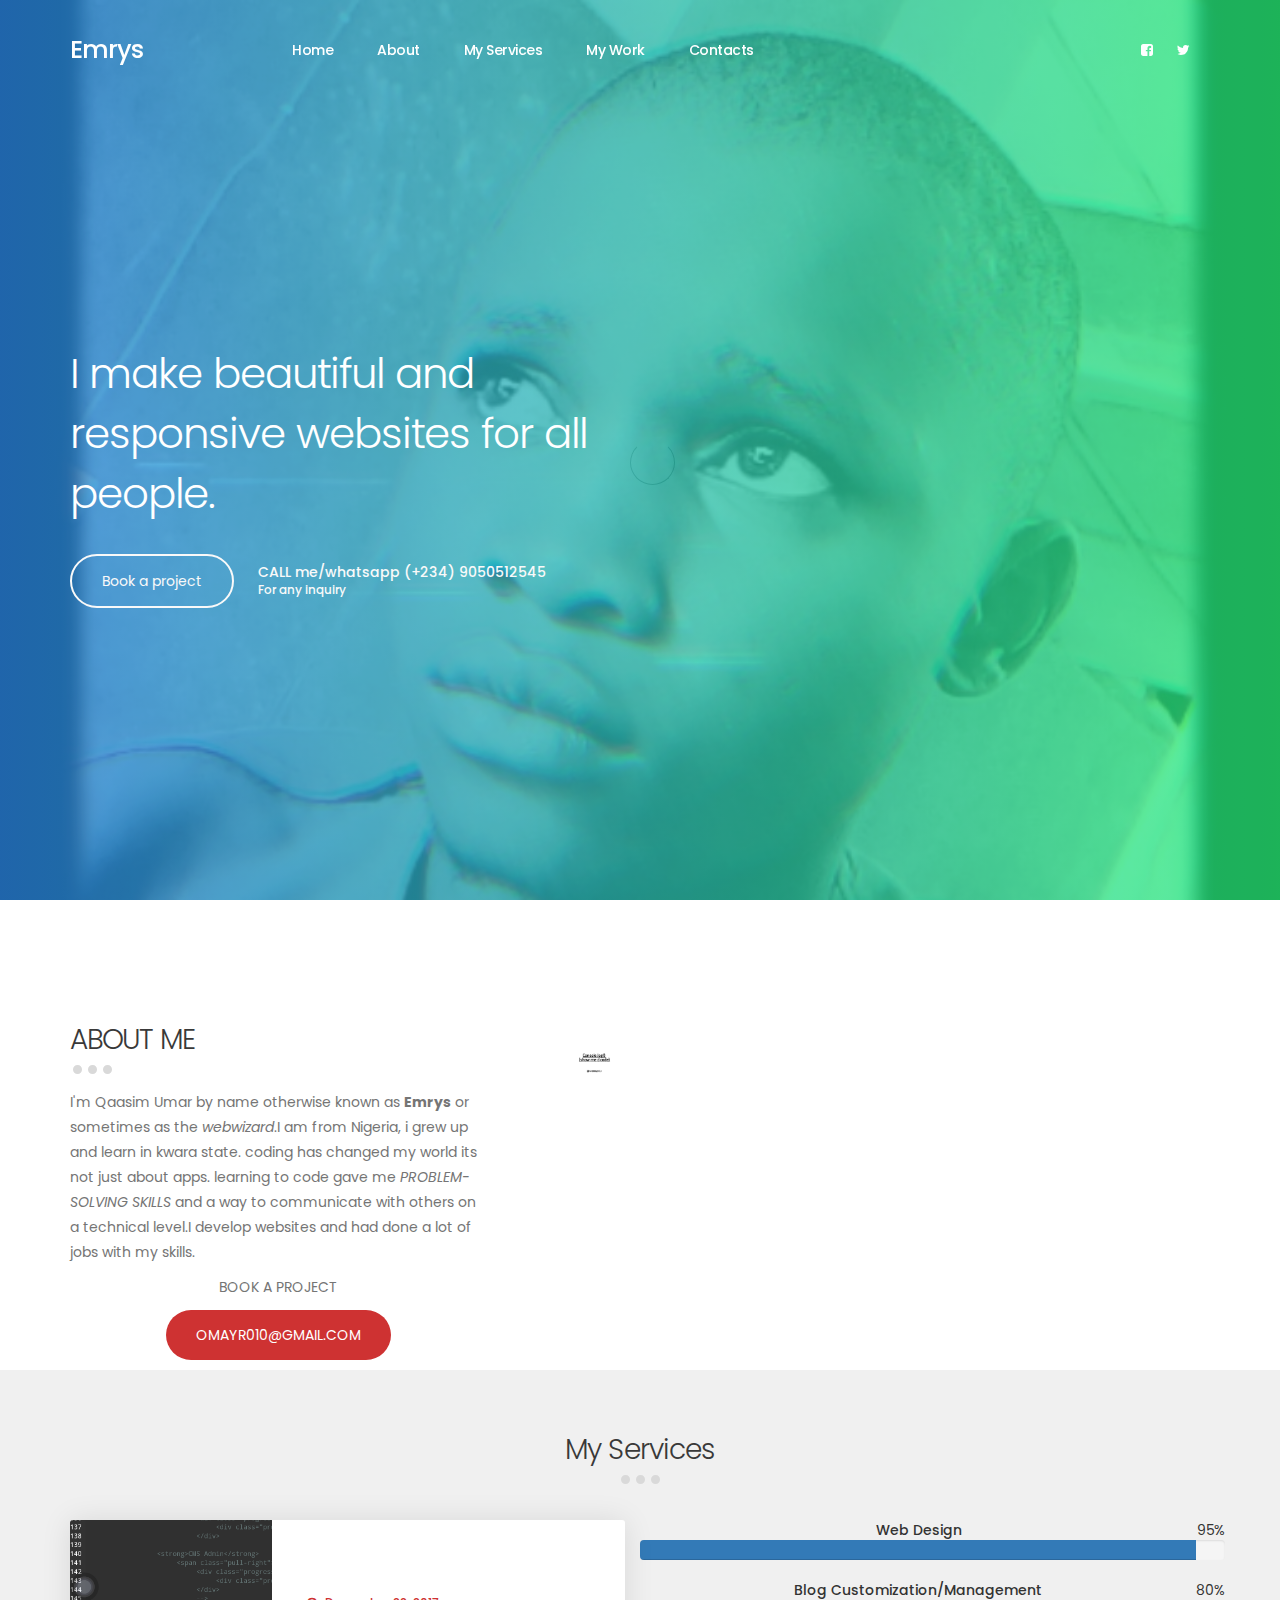
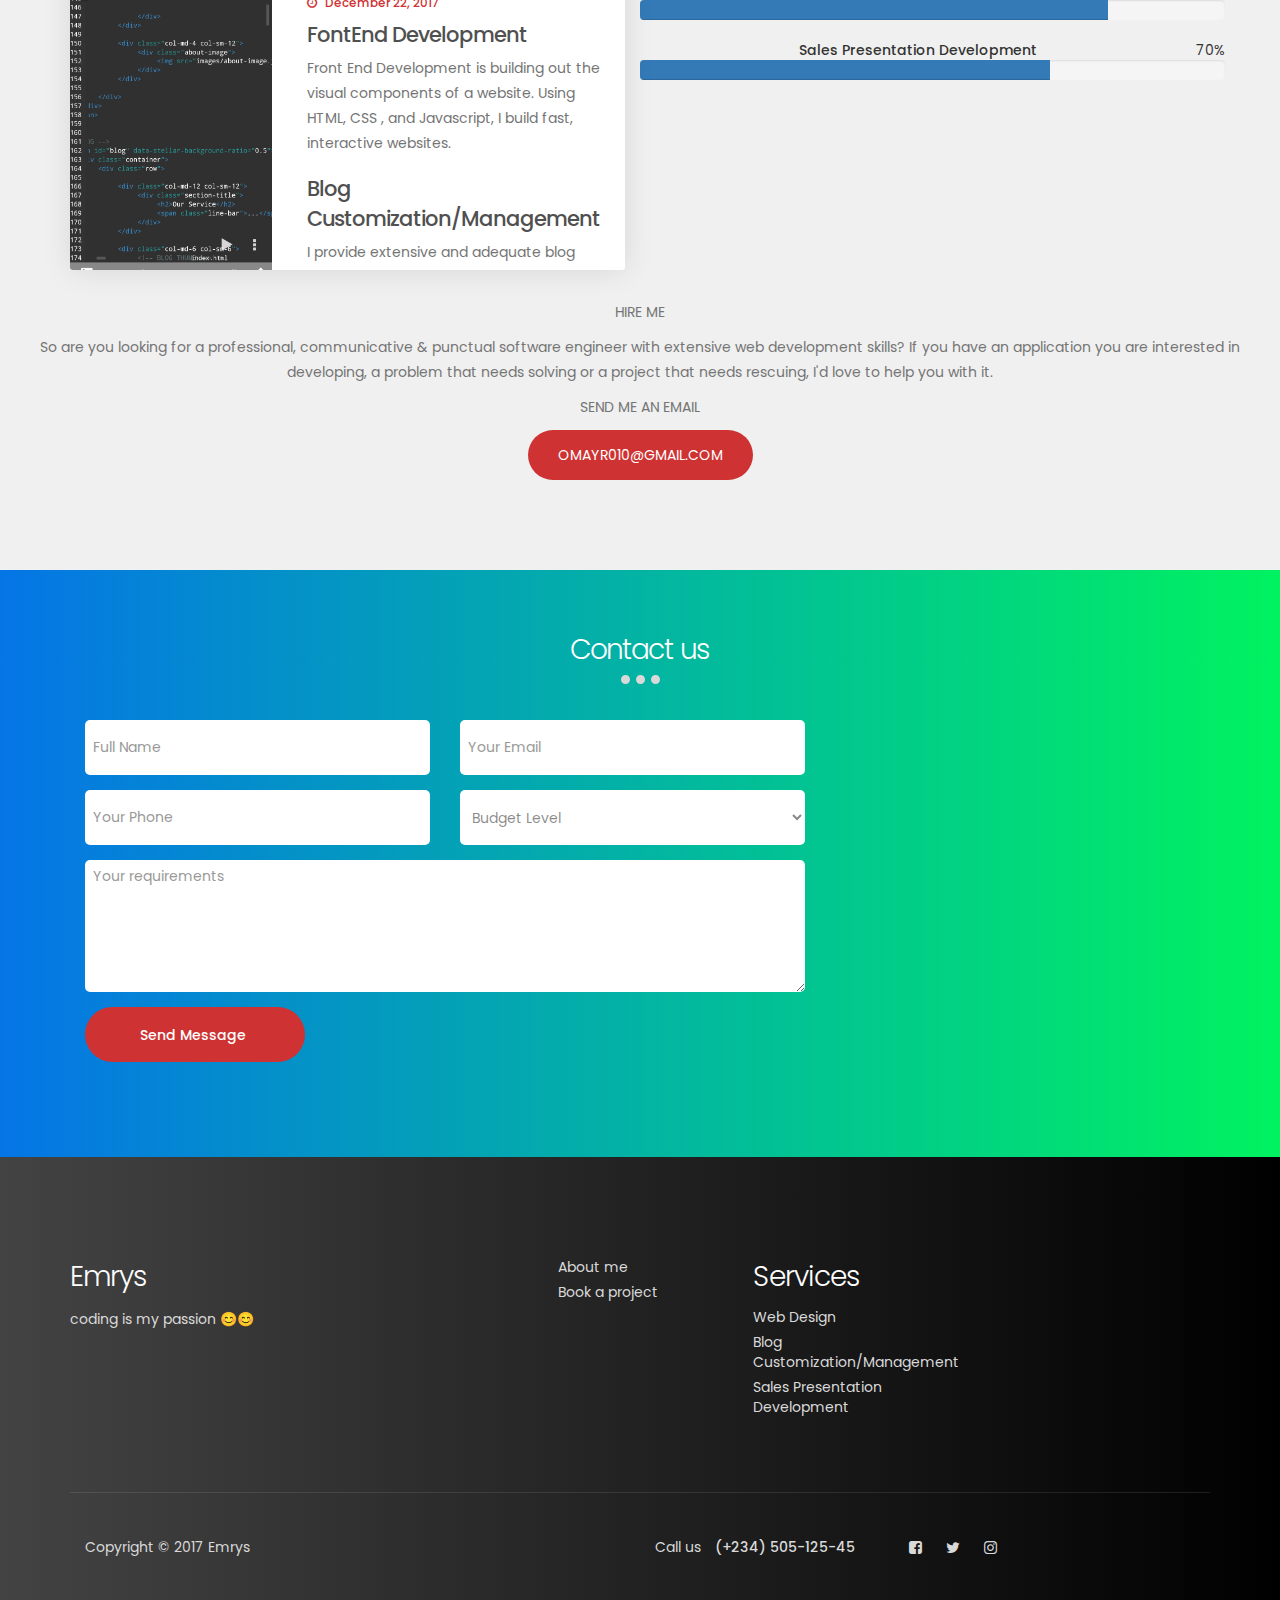
<file: index.html>
<!DOCTYPE html>
<html lang="en">
<head>

     <title>Emrys portfolio</title>
<!-- 
designed by Qaasim umar 
-->
  <meta charset="UTF-8">
  <meta http-equiv="X-UA-Compatible" content="IE=Edge">
  <meta name="description" content="">
  <meta name="keywords" content="">
  <meta name="author" content="">
  <meta name="viewport" content="width=device-width, initial-scale=1, maximum-scale=1">


     <link rel="stylesheet" href="css/bootstrap.min.css">
     <link rel="stylesheet" href="css/magnific-popup.css">
     <link rel="stylesheet" href="css/font-awesome.min.css">

     <!-- MAIN CSS -->
     <link rel="stylesheet" href="css/templatemo-style.css">
</head>
<body>

     <!-- PRE LOADER -->
     <section class="preloader">
          <div class="spinner">
               <span class="spinner-rotate"></span>
          </div>
     </section>


     <!-- MENU -->
     <section class="navbar custom-navbar navbar-fixed-top" role="navigation">
          <div class="container">

               <div class="navbar-header">
                    <button class="navbar-toggle" data-toggle="collapse" data-target=".navbar-collapse">
                         <span class="icon icon-bar"></span>
                         <span class="icon icon-bar"></span>
                         <span class="icon icon-bar"></span>
                    </button>

                    <!-- lOGO TEXT HERE -->
                    <a href="index.html" class="navbar-brand">Emrys</a>
               </div>

               <!-- MENU LINKS -->
               <div class="collapse navbar-collapse">
                    <ul class="nav navbar-nav navbar-nav-first">
                         <li><a href="#home" class="smoothScroll">Home</a></li>
                         <li><a href="aboutus.html" class="smoothScroll">About</a></li>
                         
                         <li><a href="#blog" class="smoothScroll">My Services</a></li>
                         <li><a href="blog-detail.html" class="smoothScroll">My Work</a></li>
                         <li><a href="#contact" class="smoothScroll">Contacts</a></li>
                    </ul>

                    <ul class="nav navbar-nav navbar-right">
                         <li><a href="https://www.facebook.com/profile.php?id=100010663511222"><i class="fa fa-facebook-square"></i></a></li>
                         <li><a href="https://twitter.com/CodePriest_?s=20"><i class="fa fa-twitter"></i></a></li>
                         <li><a href="#"><i class="fa fa-LinkedIn"></i></a></li>
                        
                    </ul>
               </div>

          </div>
     </section>


     <!-- HOME -->
     <section id="home" data-stellar-background-ry atio="0.5">
          <div class="overlay"></div>
          <div class="container">
               <div class="row">

                    <div class="col-md-6 col-sm-12">
                         <div class="home-info">
                              <h1> I make beautiful and responsive websites for all people.</h1>
                              <a href="#about" class="btn section-btn smoothScroll">Book a project</a>
                              <span>
                                   CALL me/whatsapp (+234) 9050512545
                                   <small>For any inquiry</small>
                              </span>
                         </div>
                    </div>

                    <div class="col-md-6 col-sm-12">
                         <div class="home-video">
                              <div class="embed-responsive embed-responsive-16by9">
                                 
                              </div>
                         </div>
                    </div>
                    
               </div>
          </div>
     </section>


     <!-- ABOUT -->
     <section id="about" data-stellar-background-ratio="0.5">
          <div class="container">
               <div class="row">

                    <div class="col-md-5 col-sm-6">
                         <div class="about-info">
                              <div class="section-title">
                                   <h2> ABOUT ME</h2>
                                   <span class="line-bar">...</span>
                              </div>
                              <p>
                              I'm Qaasim Umar by name otherwise known as <b>Emrys</b> or sometimes as the <i>webwizard</i>.I am from Nigeria, i grew up and learn in kwara state.</b> coding has changed my world its not just about apps. learning to code gave me <i> PROBLEM-SOLVING SKILLS</i> and a way to communicate with others on a technical level.I develop websites and had done a lot of jobs with my skills. 
                              </p>
                              <p align="center"> BOOK A PROJECT</p>
                             <p align ="center"><a href="mailto:Omayr010@gmail.com"  class="btn section-btn smoothScroll">OMAYR010@GMAIL.COM </a></p>
                         </div>
                    </div>

                    
                             




                    <div class="col-md-3 col-sm-6">
                         <div class="about-info skill-thumb">

                    <div class="col-md-4 col-sm-12">
                         <div class="about-image">
                              <img src="images/portfoliopix2.jpg" class="img-responsive" alt="">
                         </div>
                    </div>
                    
               </div>
          </div>
     </section>


     <!-- BLOG -->
     <section id="blog" data-stellar-background-ratio="0.5">
          <div class="container">
               <div class="row">

                    <div class="col-md-12 col-sm-12">
                         <div class="section-title">
                              <h2>My Services</h2>
                              <span class="line-bar">...</span>
                         </div>
                    </div>

                    <div class="col-md-6 col-sm-6">
                         <!-- BLOG THUMB -->
                         <div class="media blog-thumb">
                              <div class="media-object media-left">
                                   <a href="blog-detail.html"><img src="images/portfoliopix.png" class="img-responsive" alt=""></a>
                              </div>
                              <div class="media-body blog-info">
                                   <small><i class="fa fa-clock-o"></i> December 22, 2017</small>
                                   <h3>fontEnd development </h3>
                                   <p>
                                  Front End Development is building out the visual components of a website. Using HTML, CSS , and Javascript, I build fast, interactive websites. 
                                   </p>
                                   
                                  
                                  <h3> Blog Customization/Management</h3>
                                  <p>
                                   I provide extensive and adequate blog management services, where i publish posts, manage comments, add the blog to directories and promote linking.
                                  </p>
                                 
                                 <h3>Sales Presentation Development</h3>
                                 
                                 <p> One of my clients had a team of sales people who wanted to use the website as a visual aid during sales presentations, but always feared there would be spotty or non-existent Internet service for the meeting. I was hired to take the website, translate it into an auto-run demo, and burn it to a DVD. This gave the sales people an offline solution, plus a leave-behind for prospects.</p>
                                 </div>
                         </div>
                    </div>
                    <strong>Web Design</strong>
                    <span class="pull-right">95%</span>
                         <div class="progress">
                              <div class="progress-bar progress-bar-primary" role="progressbar" aria-valuenow="95" aria-valuemin="0" aria-valuemax="100" style="width: 95%;"></div>
                         </div>

               <strong>Blog Customization/Management</strong>
                    <span class="pull-right">80%</span>
                         <div class="progress">
                              <div class="progress-bar progress-bar-primary" role="progressbar" aria-valuenow="80" aria-valuemin="0" aria-valuemax="100" style="width: 80%;"></div>
                         </div>

               <strong>Sales Presentation Development</strong>
                    <span class="pull-right">70%</span>
                         <div class="progress">
                              <div class="progress-bar progress-bar-primary" role="progressbar" aria-valuenow="70" aria-valuemin="0" aria-valuemax="100" style="width: 70%;"></div>
                         </div>

               <!--strong>CMS Admin</strong>
                    <span class="pull-right">50%</span>
                         <div class="progress">
                              <div class="progress-bar progress-bar-primary" role="progressbar" aria-valuenow="50" aria-valuemin="0" aria-valuemax="100" style="width: 50%;"></div>-->
                         </div>
                         

                     </div>
                 </div>






                   <!-- <div class="col-md-6 col-sm-6">
                         <!-- BLOG THUMB
                            height="19%" width ="112%" alt="qaasim umar pics"
                         <div class="media blog-thumb">
                              <div class="media-object media-left">
                                   <a href="blog-detail.html"><img src="images/blog-image2.jpg" class="img-responsive" alt=""></a>
                              </div>
                              <div class="media-body blog-info">
                                   <small><i class="fa fa-clock-o"></i> December 18, 2017</small>
                                   <h3><a href="blog-detail.html">woman sportwear.</a></h3>
                                   <p>Lorem ipsum dolor sit consectetur adipiscing morbi venenatis.</p>
                                   <a href="blog-detail.html" class="btn section-btn">Read more</a>
                              </div>
                         </div>
                    </div>

                    <div class="col-md-6 col-sm-6">
                         <!-- BLOG THUMB
                         <div class="media blog-thumb">
                              <div class="media-object media-left">
                                   <a href="blog-detail.html"><img src="images/blog-image3.jpg" class="img-responsive" alt=""></a>
                              </div>
                              <div class="media-body blog-info">
                                   <small><i class="fa fa-clock-o"></i> December 14, 2017</small>
                                   <h3><a href="blog-detail.html">new creative fashion.</a></h3>
                                   <p>Lorem ipsum dolor sit consectetur adipiscing morbi venenatis.</p>
                                   <a href="blog-detail.html" class="btn section-btn">Read article</a>
                              </div>
                         </div>
                    </div>

                    <div class="col-md-6 col-sm-6">
                         <!-- BLOG THUMB
                         <div class="media blog-thumb">
                              <div class="media-object media-left">
                                   <a href="blog-detail.html"><img src="images/blog-image4.jpg" class="img-responsive" alt=""></a>
                              </div>
                              <div class="media-body blog-info">
                                   <small><i class="fa fa-clock-o"></i> December 10, 2017</small>
                                   <h3><a href="blog-detail.html">minimalist design trend in 2018.</a></h3>
                                   <p>Lorem ipsum dolor sit consectetur adipiscing morbi venenatis.</p>
                                   <a href="blog-detail.html" class="btn section-btn">View Detail</a>
                              </div>
                         </div>
                    </div>
                    
               </div>
          </div>
     </section>


     <!-- WORK
     <section id="work" data-stellar-background-ratio="0.5">
          <div class="container">
               <div class="row">

                    <div class="col-md-12 col-sm-12">
                         <div class="section-title">
                              <h2>My works</h2>
                              <span class="line-bar">...</span>
                         </div>
                    </div>

                    <div class="col-md-3 col-sm-6">
                         <!-- WORK THUMB 
                         <div class="work-thumb">
                              <a href="images/work-image1.jpg" class="image-popup"></a>
                                   <div class="work-info">
                                        <h3>Clean &amp; Minimal</h3>
                                        <small>Product Design</small>
                                   </div>
                              </a>
                         </div>
                    </div>

                    <div class="col-md-3 col-sm-6">
                         <!-- WORK THUMB
                         <div class="work-thumb">
                              <a href="//////" class="image-popup">
                                   <img src="/////////??????????.jpg" class="img-responsive" alt="Work">

                                   <div class="work-info">
                                        <h3>graphics designing</h3>
                                        <small>designing</small>
                                   </div>
                              </a>
                         </div>
                    </div>

                    <div class="col-md-3 col-sm-6">
                         <!-- WORK THUMB
                         <div class="work-thumb">
                              <a href="///////////" class="image-popup">
                                   <img src="////////?/?/??//" class="img-responsive" alt="Work">

                                   <div class="work-info">
                                        <h3>Frame Design</h3>
                                        <small>Photography</small>
                                   </div>
                              </a>
                         </div>
                    </div>


                    

                    <div class="col-md-3 col-sm-6">
                         <!-- WORK THUMB 
                         <div class="work-thumb">
                              <a href="blog-detail.html">
                                  <img src="images/work-image4.jpg" class="img-responsive" alt="Work">
                              </a>
                                   <div class="work-info">
                                        <h3>My Works</h3>
                                        <small>Website, Design</small>
                                   </div>
                              </a>
                         </div>
                    </div>

               </div>
          </div>-->
         
         <p fontcolor="grey"> HIRE ME </p>
         <p>
         So are you looking for a professional, communicative & punctual software engineer with extensive web development skills?
         
         If you have an application you are interested in developing, a problem that needs solving or a project that needs rescuing, I'd love to help you with it.
         
         </p>
         <p>SEND ME AN EMAIL</p>
         <p><a href ="mailto:Omayr010@gmail.com"  class="btn section-btn smoothScroll">OMAYR010@GMAIL.COM</a></p>
         
       
      
     
     
     </section>

     <!-- CONTACT -->
     <section id="contact" data-stellar-background-ratio="0.5">
          <div class="container">
               <div class="row">

                   <div class="col-md-12 col-sm-12">
                         <div class="section-title">
                              <h2>Contact us</h2>
                              <span class="line-bar">...</span>
                         </div>
                    </div>

                    <div class="col-md-8 col-sm-8">
                        
                         <!-- CONTACT FORM HERE-->
                         <form id="contact-form" role="form" action="quwaysim.github.io" method="post">
                              <div class="col-md-6 col-sm-6">
                                   <input type="text" class="form-control" placeholder="Full Name" id="cf-name" name="cf-name" required="">
                              </div>

                              <div class="col-md-6 col-sm-6">
                                   <input type="email" class="form-control" placeholder="Your Email" id="cf-email" name="cf-email" required="">
                              </div>

                                 <div class="col-md-6 col-sm-6">
                                   <input type="tel" class="form-control" placeholder="Your Phone" id="cf-number" name="cf-number" required="">
                              </div>

                              <div class="col-md-6 col-sm-6">
                                   <select class="form-control" id="cf-budgets" name="cf-budgets">
                                        <option>Budget Level</option>
                                        <option>$500 to $1,000</option>
                                        <option>$1,000 to $2,200</option>
                                        <option>$2,200 to $4,500</option>
                                        <option>$4,500 to $7,500</option>
                                        <option>$7,500 to $12,000</option>
                                        <option>$12,000 or more</option>
                                   </select>
                              </div>

                              <div class="col-md-12 col-sm-12">
                                   <textarea class="form-control" rows="6" placeholder="Your requirements" id="cf-message" name="cf-message" required=""></textarea>
                              </div>

                              <div class="col-md-4 col-sm-12">
                                   <input type="submit" class="form-control" name="submit" value="Send Message">
                              </div>

                         </form>
                    </div>

                    <div class="col-md-4 col-sm-4">
                         <div class="google-map">
	<!-- How to change your own map point
            1. Go to Google Maps
            2. Click on your location point
            3. Click "Share" and choose "Embed map" tab
            4. Copy only URL and paste it within the src="" field below
	
                              <iframe src="https://www.google.com/maps/embed?pb=!1m18!1m12!1m3!1d3647.3030413476204!2d100.5641230193719!3d13.757206847615207!2m3!1f0!2f0!3f0!3m2!1i1024!2i768!4f13.1!3m3!1m2!1s0x0%3A0xf51ce6427b7918fc!2sG+Tower!5e0!3m2!1sen!2sth!4v1510722015945" allowfullscreen></iframe> -->
                         </div>
                    </div>

               </div>
          </div>
         
       
      
      
     </section>


     <!-- FOOTER -->
     <footer data-stellar-background-ratio="0.5">
          <div class="container">
               <div class="row">

                    <div class="col-md-5 col-sm-12">
                         <div class="footer-thumb footer-info"> 
                              <h2>Emrys</h2>
                              <p>coding is my passion 😊😊</p>
                         </div>
                    </div>

                    <div class="col-md-2 col-sm-4"> 
                         <div class="footer-thumb"> 
                              <h2></h2>
                              <ul class="footer-link">
                                   <li><a href="aboutus.html">About me</a></li>
                                   <li><a href="index.html">Book a project</a></li>
                                   <li><a href="#"></a></li>
                                   <li><a href="#"></a></li>
                              </ul>
                         </div>
                    </div>

                    <div class="col-md-2 col-sm-4"> 
                         <div class="footer-thumb"> 
                              <h2>Services</h2>
                              <ul class="footer-link">
                                   <li><a href="#">Web Design</a></li>
                                   <li><a href="#">Blog Customization/Management</a></li>
                                   <li><a href="#">Sales Presentation Development</a></li>
                              </ul>
                         </div>
                    </div>

                    <div class="col-md-3 col-sm-4"> 
                         <div class="footer-thumb"> 
                             
                         </div>
                    </div>                    

                    <div class="col-md-12 col-sm-12">
                         <div class="footer-bottom">
                              <div class="col-md-6 col-sm-5">
                                   <div class="copyright-text"> 
                                        <p>Copyright &copy; 2017 Emrys</p>
                                   </div>
                              </div>
                              <div class="col-md-6 col-sm-7">
                                   <div class="phone-contact"> 
                                        <p>Call us <span>(+234) 505-125-45</span></p>
                                   </div>
                                   <ul class="social-icon">
                                        <li><a href="https://www.facebook.com/profile.php?id=100010663511222 " class="fa fa-facebook-square" attr="facebook icon"></a></li>
                                        <li><a href="https://twitter.com/CodePriest_?s=20" class="fa fa-twitter"></a></li>
                                        <li><a href="#" class="fa fa-instagram"></a></li>
                                   </ul>
                              </div>
                         </div>
                    </div>
                    
               </div>
          </div>
     </footer>


     <!-- MODAL -->
     <section class="modal fade" id="modal-form" tabindex="-1" role="dialog" aria-labelledby="myModalLabel" aria-hidden="true">
          <div class="modal-dialog modal-lg">
               <div class="modal-content modal-popup">

                    <div class="modal-header">
                         <button type="button" class="close" data-dismiss="modal" aria-label="Close">
                              <span aria-hidden="true">&times;</span>
                         </button>
                    </div>
                   
                  
                 
                 





                    <div class="modal-body">
                         <div class="container-fluid">
                              <div class="row">

                                   <div class="col-md-12 col-sm-12">
                                        <div class="modal-title">
                                       
                                     
                                     
                                    
                                   
                                  
                                 
                                 
                                             <h2>Emrys</h2>
                                        </div>
                                       

                                        <!-- NAV TABS 
                                        <ul class="nav nav-tabs" role="tablist">
                                             <li class="active"><a href="#sign_up" aria-controls="sign_up" role="tab" data-toggle="tab">Create an account</a></li>
                                             <li><a href="#sign_in" aria-controls="sign_in" role="tab" data-toggle="tab">Sign In</a></li>
                                        </ul>

                                        <!-- TAB PANES
                                        <div class="tab-content">
                                             <div role="tabpanel" class="tab-pane fade in active" id="sign_up">
                                                  <form action="#" method="post">
                                                       <input type="text" class="form-control" name="name" placeholder="Name" required>
                                                       <input type="telephone" class="form-control" name="telephone" placeholder="Telephone" required>
                                                       <input type="email" class="form-control" name="email" placeholder="Email" required>
                                                       <input type="password" class="form-control" name="password" placeholder="Password" required>
                                                       <input type="submit" class="form-control" name="submit" value="Submit Button">
                                                  </form>
                                             </div>

                                             <div role="tabpanel" class="tab-pane fade in" id="sign_in">
                                                  <form action="#" method="post">
                                                       <input type="email" class="form-control" name="email" placeholder="Email" required>
                                                       <input type="password" class="form-control" name="password" placeholder="Password" required>
                                                       <input type="submit" class="form-control" name="submit" value="Submit Button">
                                                       <a href="https://www.facebook.com/templatemo">Forgot your password?</a>
                                                  </form>
                                             </div>
                                        </div>
                                   </div>

                              </div>
                         </div>
                    </div>

               </div>
          </div>-->
     </section>

     <!-- SCRIPTS -->
     <script src="js/jquery.js"></script>
     <script src="js/bootstrap.min.js"></script>
     <script src="js/jquery.stellar.min.js"></script>
     <script src="js/jquery.magnific-popup.min.js"></script>
     <script src="js/smoothscroll.js"></script>
     <script src="js/custom.js"></script>

</body>
</html>
</file>
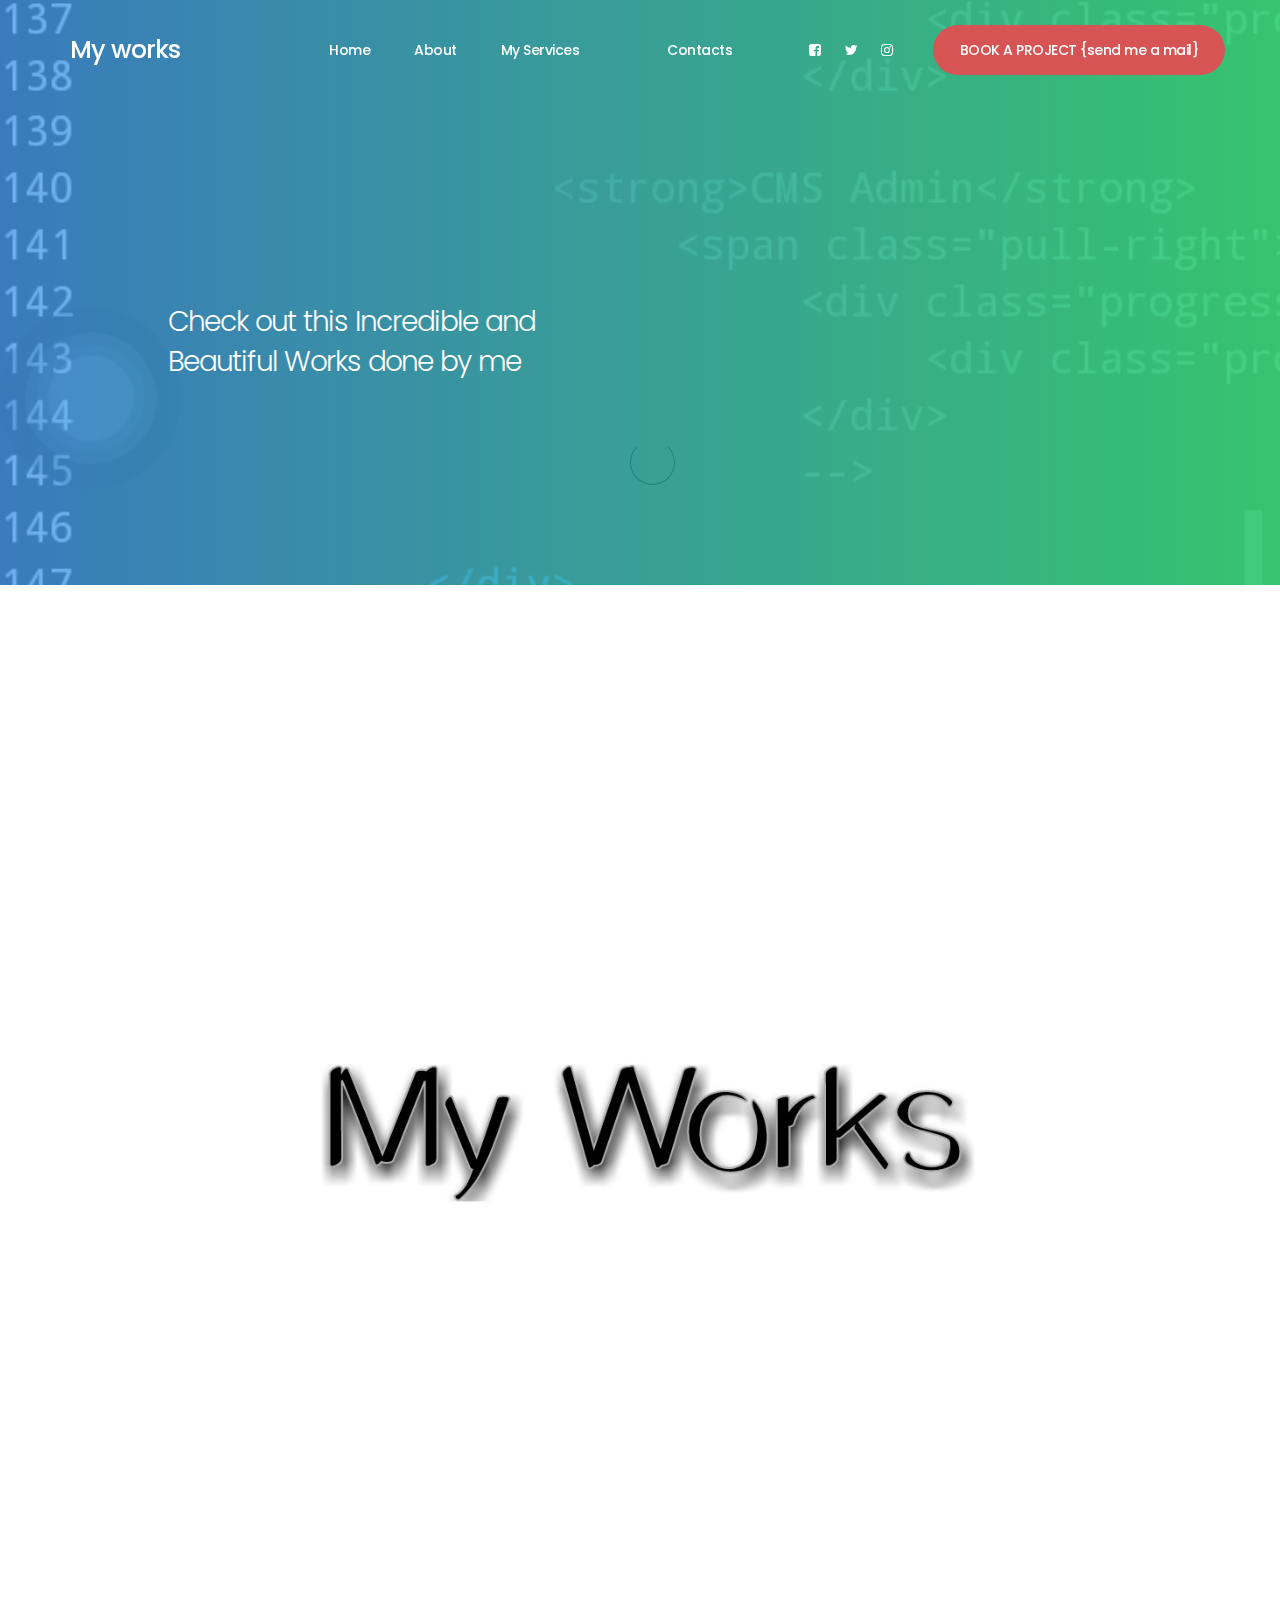
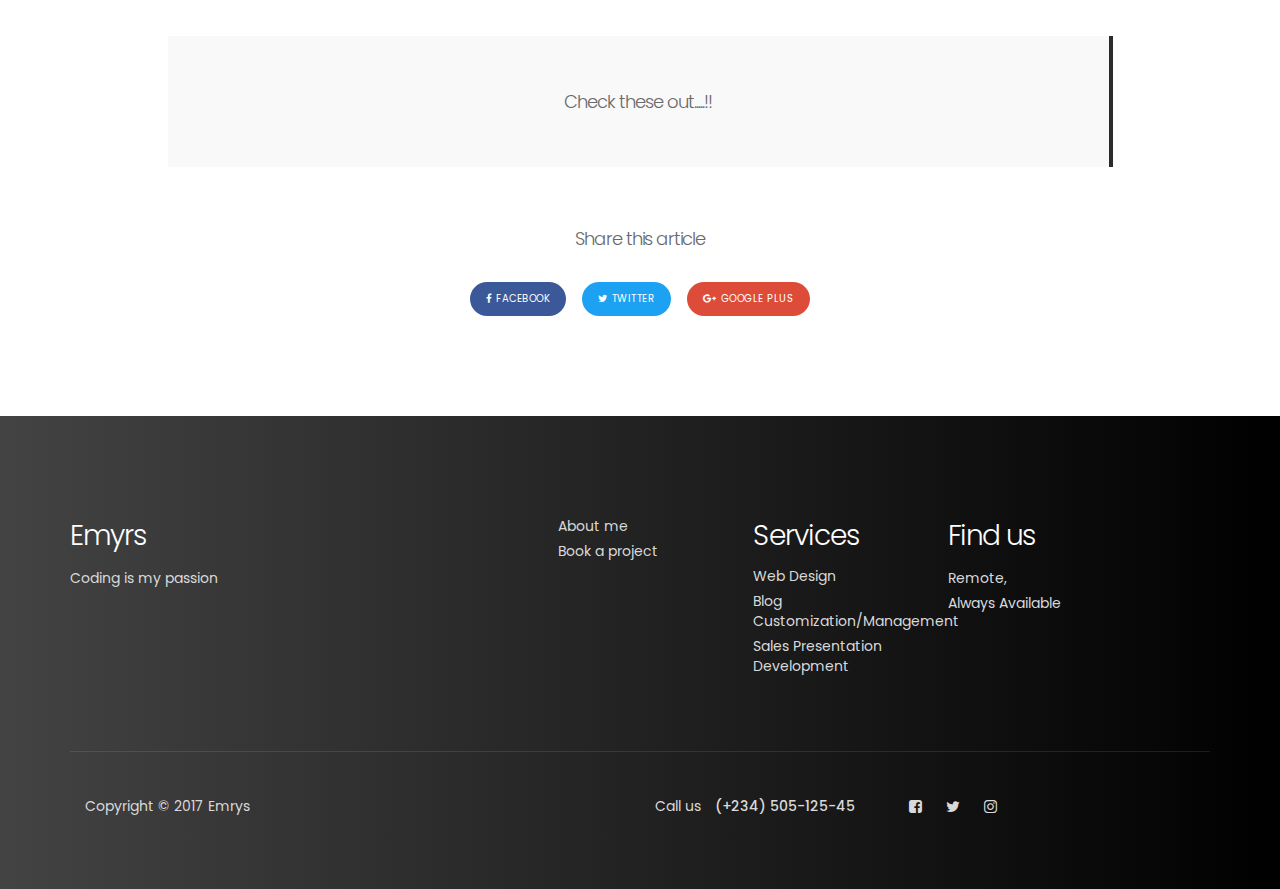
<file: blog-detail.html>
<!DOCTYPE html>
<html lang="en">
<head>

     <title>emrys- Blog Page</title>
<!-- 
Qaasim umar
-->
     <meta charset="UTF-8">
     <meta http-equiv="X-UA-Compatible" content="IE=Edge">
     <meta name="description" content="">
     <meta name="keywords" content="">
     <meta name="author" content="">
     <meta name="viewport" content="width=device-width, initial-scale=1, maximum-scale=1">

     <link rel="stylesheet" href="css/bootstrap.min.css">
     <link rel="stylesheet" href="css/magnific-popup.css">
     <link rel="stylesheet" href="css/font-awesome.min.css">

     <!-- MAIN CSS -->
     <link rel="stylesheet" href="css/templatemo-style.css">
</head>
<body>

     <!-- PRE LOADER -->
     <section class="preloader">
          <div class="spinner">
               <span class="spinner-rotate"></span>
          </div>
     </section>


     <!-- MENU -->
     <section class="navbar custom-navbar navbar-fixed-top" role="navigation">
          <div class="container">

               <div class="navbar-header">
                    <button class="navbar-toggle" data-toggle="collapse" data-target=".navbar-collapse">
                         <span class="icon icon-bar"></span>
                         <span class="icon icon-bar"></span>
                         <span class="icon icon-bar"></span>
                    </button>

                    <!-- lOGO TEXT HERE -->
                    <a href="index.html" class="navbar-brand">My works</a>
               </div>

               <!-- MENU LINKS -->
               <div class="collapse navbar-collapse">
                    <ul class="nav navbar-nav navbar-nav-first">
                         <li><a href="index.html#home" class="smoothScroll">Home</a></li>
                         <li><a href="index.html#about" class="smoothScroll">About</a></li>
                         <li><a href="index.html#blog" class="smoothScroll">My Services</a></li>
                         <li><a href="index.html#work" class="smoothScroll"></a></li>
                         <li><a href="index.html#contact" class="smoothScroll">Contacts</a></li>
                    </ul>

                    <ul class="nav navbar-nav navbar-right">
                         <li><a href="https://www.facebook.com/profile.php?id=100010663511222"><i class="fa fa-facebook-square"></i></a></li>
                         <li><a href="https://twitter.com/CodePriest_?s=2"><i class="fa fa-twitter"></i></a></li>
                         <li><a href="#"><i class="fa fa-instagram"></i></a></li>
                         <li class="section-btn"><a href="mailto:adroitcoderz@gmail.com">BOOK A PROJECT {send me a mail}</a></li>
                    </ul>
               </div>

          </div>
     </section>


     <!-- BLOG HEADER -->
     <section id="blog-header" data-stellar-background-ratio="0.5">
          <div class="overlay"></div>
          <div class="container">
               <div class="row">

                    <div class="col-md-offset-1 col-md-5 col-sm-12">
                         <h2>Check out this Incredible and Beautiful Works done by me </h2>
                    </div>
                    
               </div>
          </div>
     </section>


     <!-- BLOG DETAIL -->
     <section id="blog-detail" data-stellar-background-ratio="0.5">
          <div class="container">
               <div class="row">

                    <div class="col-md-offset-1 col-md-10 col-sm-12">
                         <!-- BLOG THUMB -->
                         <div class="blog-detail-thumb">
                              <div class="blog-image">
                                   <img src="images/blog-detail-image.jpg" class="img-responsive" alt="Blog Image">
                             <!-- </div>
                              <h2>What makes you happy everyday?</h2>
                              <p>Lorem ipsum dolor sit amet, maecenas eget vestibulum justo imperdiet, wisi risus purus augue vulputate voluptate neque, curabitur dolor libero sodales vitae elit massa. Lorem ipsum dolor sit amet, maecenas eget vestibulum justo imperdiet, wisi risus purus augue vulputate voluptate neque</p>

                              <blockquote>Lorem ipsum dolor sit amet, consectetur adipisicing elit. Sequi, quisquam, aut, eum, natus excepturi impedit ipsa rerum ratione id dolores ducimus minus eos veniam similique.</blockquote>

                              <p>Vivamus quis velit sed ante suscipit aliquam nec sed ex. Maecenas porta leo at mi suscipit congue. Donec ipsum metus, tristique eu leo ut, luctu Vivamus sit amet purus nec risus mollis tempor.</p>-->

                              <div class="blog-ads">
                                   <h4>Check these out.....!! </h4>
                              </div>
                              
                              <!--<ul>
                                   <li>Brand Identity ipsum dolor eget vestibulum justo imper diet.</li>
                                   <li>Social Marketing porta leo at mi suscipit congue. Donec ipsum metus, tristique leo luctus.</li>
                                   <li>Wordpress Themes augue vulputate voluptate neque, curabitur dolor vitae massa.</li>
                              </ul>
                              <p>Lorem ipsum dolor sit amet, maecenas eget vestibulum justo imperdiet, wisi risus purus augue vulputate voluptate neque, curabitur dolor libero sodales vitae elit massa.</p>-->
                              <div class="blog-social-share">
                                   <h4>Share this article</h4>
                                   <a href="d-emrys.github.io" class="btn btn-primary"><i class="fa fa-facebook"></i>facebook</a>
                                   <a href="d-emyrs.github.io" class="btn btn-success"><i class="fa fa-twitter"></i>twitter</a>
                                   <a href="d-emyrs.github.io" class="btn btn-danger"><i class="fa fa-google-plus"></i>google plus</a>
                              </div>
                         </div>
                    </div>
                    
               </div>
          </div>
     </section>


     <!-- FOOTER -->
     <footer data-stellar-background-ratio="0.5">
          <div class="container">
               <div class="row">

                    <div class="col-md-5 col-sm-12">
                         <div class="footer-thumb footer-info"> 
                              <h2>Emyrs</h2>
                              <p>Coding is my passion</p>
                         </div>
                    </div>
                    

                    <div class="col-md-2 col-sm-4"> 
                        <div class="footer-thumb"> 
                             <h2></h2>
                             <ul class="footer-link">
                                  <li><a href="aboutus.html">About me</a></li>
                                  <li><a href="index.html">Book a project</a></li>
                                  <li><a href="#"></a></li>
                                  <li><a href="#"></a></li>
                             </ul>
                        </div>
                   </div>

                   <div class="col-md-2 col-sm-4"> 
                        <div class="footer-thumb"> 
                             <h2>Services</h2>
                             <ul class="footer-link">
                                  <li><a href="#">Web Design</a></li>
                                  <li><a href="#">Blog Customization/Management</a></li>
                                  <li><a href="#">Sales Presentation Development</a></li>
                             </ul>
                        </div>
                   </div>

                    <div class="col-md-3 col-sm-4"> 
                         <div class="footer-thumb"> 
                              <h2>Find us</h2>
                              <p>Remote, <br> Always Available</p>
                         </div>
                    </div>

                    <div class="col-md-12 col-sm-12">
                        <div class="footer-bottom">
                             <div class="col-md-6 col-sm-5">
                                  <div class="copyright-text"> 
                                       <p>Copyright &copy; 2017 Emrys</p>
                                  </div>
                             </div>
                             <div class="col-md-6 col-sm-7">
                                  <div class="phone-contact"> 
                                       <p>Call us <span>(+234) 505-125-45</span></p>
                                  </div>
                                  <ul class="social-icon">
                                       <li><a href="https://www.facebook.com/profile.php?id=100010663511222 " class="fa fa-facebook-square" attr="facebook icon"></a></li>
                                       <li><a href="https://twitter.com/CodePriest_?s=20" class="fa fa-twitter"></a></li>
                                       <li><a href="#" class="fa fa-instagram"></a></li>
                                  </ul>



                              </div>
                         </div>
                    </div>
                    
               </div>
          </div>
     </footer>

     <!-- MODAL --
     <section class="modal fade" id="modal-form" tabindex="-1" role="dialog" aria-labelledby="myModalLabel" aria-hidden="true">
          <div class="modal-dialog modal-lg">
               <div class="modal-content modal-popup">

                    <div class="modal-header">
                         <button type="button" class="close" data-dismiss="modal" aria-label="Close">
                              <span aria-hidden="true">&times;</span>
                         </button>
                    </div>

                    <div class="modal-body">
                         <div class="container-fluid">
                              <div class="row">

                                   <div class="col-md-12 col-sm-12">
                                        <div class="modal-title">
                                             <h2>Emrys</h2>
                                        </div>-->

                                        <!-- NAV TABS 
                                        <ul class="nav nav-tabs" role="tablist">
                                             <li class="active"><a href="#sign_up" aria-controls="sign_up" role="tab" data-toggle="tab">Create an account</a></li>
                                             <li><a href="#sign_in" aria-controls="sign_in" role="tab" data-toggle="tab">Sign In</a></li>
                                        </ul>

                                        <!-- TAB PANES 
                                        <div class="tab-content">
                                             <div role="tabpanel" class="tab-pane fade in active" id="sign_up">
                                                  <form action="#" method="post">
                                                       <input type="text" class="form-control" name="name" placeholder="Name" required>
                                                       <input type="telephone" class="form-control" name="telephone" placeholder="Telephone" required>
                                                       <input type="email" class="form-control" name="email" placeholder="Email" required>
                                                       <input type="password" class="form-control" name="password" placeholder="Password" required>
                                                       <input type="submit" class="form-control" name="submit" value="Submit Button">
                                                  </form>
                                             </div>

                                             <div role="tabpanel" class="tab-pane fade in" id="sign_in">
                                                  <form action="#" method="post">
                                                       <input type="email" class="form-control" name="email" placeholder="Email" required>
                                                       <input type="password" class="form-control" name="password" placeholder="Password" required>
                                                       <input type="submit" class="form-control" name="submit" value="Submit Button">
                                                       <a href="https://www.facebook.com/templatemo">Forgot your password?</a>
                                                  </form>
                                             </div>
                                        </div>
                                   </div>

                              </div>
                         </div>
                    </div>

               </div>
          </div>
     </section>-->

     <!-- SCRIPTS -->
     <script src="js/jquery.js"></script>
     <script src="js/bootstrap.min.js"></script>
     <script src="js/jquery.stellar.min.js"></script>
     <script src="js/jquery.magnific-popup.min.js"></script>
     <script src="js/smoothscroll.js"></script>
     <script src="js/custom.js"></script>

</body>
</html>
</file>
<file: css/templatemo-style.css>
/*

Hydro Template 

http://www.templatemo.com/tm-509-hydro

*/  
  @import url('https://fonts.googleapis.com/css?family=Poppins:400,500,600');

  body {
    background: #ffffff;
    font-family: 'Poppins', sans-serif;
    overflow-x: hidden;
  }


  /*---------------------------------------
     TYPOGRAPHY              
  -----------------------------------------*/

  h1,h2,h3,h4,h5,h6 {
    font-weight: 300;
    line-height: inherit;
    letter-spacing: -1px;
  }

  h1 {
    color: #292929;
    font-size: 3em;
    margin-bottom: 30px;
  }

  h2 {
    color: #393939;
    font-size: 2em;
  }

  h3 {
    color: #505050;
    font-size: 1.5em;
    font-weight: 500;
    margin-bottom: 0;
  }

  h4 {
    color: #696969;
    font-size: 18px;
    line-height: normal;
  }

  p {
    color: #757575;
    font-size: 14px;
    font-weight: normal;
    line-height: 25px;
  }

  strong {
    font-weight: 500;
  }


  /*---------------------------------------
     GENERAL               
  -----------------------------------------*/

  * {
    -webkit-box-sizing: border-box;
    -moz-box-sizing: border-box;
    box-sizing: border-box;
  }

  *:before,
  *:after {
    -webkit-box-sizing: border-box;
    -moz-box-sizing: border-box;
    box-sizing: border-box;
  }

  a {
    color: #252525;
    font-weight: normal;
    -webkit-transition: 0.5s;
    transition: 0.5s;
    text-decoration: none !important;
  }

  a:hover, a:active, a:focus {
    color: #ce3232;
    outline: none;
  }

  .section-title {
    margin-bottom: 60px;
  }

  .section-title h2 {
    margin-top: 0;
    margin-bottom: 10px;
    line-height: 0;
  }

  .section-title .line-bar {
    color: #d9d9d9;
    display: block;
    font-size: 5em;
    line-height: 0;
  }

  .section-btn {
    background: #ce3232;
    border: 0;
    border-radius: 100px;
    color: #ffffff;
    cursor: pointer;
    font-size: inherit;
    font-weight: normal;
    padding: 15px 30px;
    -webkit-transition: 0.5s;
    transition: 0.5s;
  }

  .section-btn:hover,
  .section-btn:focus {
    background: #00F260;  /* fallback for old browsers */
    background: -webkit-linear-gradient(to right, #0575E6, #00F260);  /* Chrome 10-25, Safari 5.1-6 */
    background: linear-gradient(to right, #0575E6, #00F260); /* W3C, IE 10+/ Edge, Firefox 16+, Chrome 26+, Opera 12+, Safari 7+ */
    border-color: transparent;
    color: #393939;
  }

  .overlay {
    background: #00F260;  /* fallback for old browsers */
    background: -webkit-linear-gradient(to right, #0575E6, #00F260);  /* Chrome 10-25, Safari 5.1-6 */
    background: linear-gradient(to right, #0575E6, #00F260); /* W3C, IE 10+/ Edge, Firefox 16+, Chrome 26+, Opera 12+, Safari 7+ */
    opacity: 0.7;
    position: absolute;
    width: 100%;
    height: 100%;
    top: 0;
    right: 0;
    left: 0;
  }

  section {
    padding-top: 80px;
    padding-bottom: 80px;
    text-align: center;
  }


  /*---------------------------------------
       PRE LOADER              
  -----------------------------------------*/

  .preloader {
    position: fixed;
    top: 0;
    left: 0;
    width: 100%;
    height: 100%;
    z-index: 99999;
    display: flex;
    flex-flow: row nowrap;
    justify-content: center;
    align-items: center;
    background: none repeat scroll 0 0 #ffffff;
  }

  .spinner {
    border: 1px solid transparent;
    border-radius: 3px;
    position: relative;
  }

  .spinner:before {
    content: '';
    box-sizing: border-box;
    position: absolute;
    top: 50%;
    left: 50%;
    width: 45px;
    height: 45px;
    margin-top: -10px;
    margin-left: -10px;
    border-radius: 50%;
    border: 1px solid #575757;
    border-top-color: #ffffff;
    animation: spinner .9s linear infinite;
  }

  @-webkit-@keyframes spinner {
    to {transform: rotate(360deg);}
  }

  @keyframes spinner {
    to {transform: rotate(360deg);}
  }


  /*---------------------------------------
      MENU              
  -----------------------------------------*/

  .custom-navbar {
    border: none;
    margin-bottom: 0;
    padding: 25px 0;
  }

  .custom-navbar .navbar-brand {
    color: #ffffff;
    font-size: 25px;
    font-weight: 500;
    letter-spacing: -1px;
  }

  .top-nav-collapse {
    background: #ffffff;
  }

  .custom-navbar .navbar-nav.navbar-nav-first {
    margin-left: 8em;
  }

  .custom-navbar .navbar-nav.navbar-right li a {
    padding-right: 12px;
    padding-left: 12px;
  }

  .custom-navbar .section-btn {
    padding: 15px;
    margin-left: 2em;
  }

  .custom-navbar .section-btn:hover {
    background: #000000;  /* fallback for old browsers */
    background: -webkit-linear-gradient(to right, #434343, #000000);  /* Chrome 10-25, Safari 5.1-6 */
    background: linear-gradient(to right, #434343, #000000); /* W3C, IE 10+/ Edge, Firefox 16+, Chrome 26+, Opera 12+, Safari 7+ */
  }

  .custom-navbar .section-btn a {
    padding: 0;
  }

  .custom-navbar .nav .section-btn a:hover {
    color: #ffffff;
  }

  .custom-navbar .nav li a {
    font-size: 14px;
    font-weight: 500;
    color: #ffffff;
    letter-spacing: -0.5px;
    padding-right: 22px;
    padding-left: 22px;
  }

  .custom-navbar .nav li a:hover {
    background: transparent;
    color: #ce3232;
  }

  .custom-navbar .navbar-nav > li > a:hover,
  .custom-navbar .navbar-nav > li > a:focus {
    background-color: transparent;
  }

  .custom-navbar .nav li.active > a {
    background-color: transparent;
    color: #ce3232;
  }

  .custom-navbar .navbar-toggle {
    border: none;
    padding-top: 10px;
  }

  .custom-navbar .navbar-toggle {
    background-color: transparent;
  }

  .custom-navbar .navbar-toggle .icon-bar {
    background: #252525;
    border-color: transparent;
  }

  @media(min-width:768px) {
    .custom-navbar {
      border-bottom: 0;
      background: 0 0; 
    }

    .custom-navbar.top-nav-collapse {
      background: #ffffff;
      -webkit-box-shadow: 0 1px 30px rgba(0, 0, 0, 0.1);
      -moz-box-shadow: 0 1px 30px rgba(0, 0, 0, 0.1);
      box-shadow: 0 1px 30px rgba(0, 0, 0, 0.1);
      padding: 12px 0;
    }

    .top-nav-collapse .navbar-brand {
      color: #252525;
    }

    .top-nav-collapse .nav li a {
      color: #575757;
    }

    .top-nav-collapse .nav .section-btn a {
      color: #ffffff;
    }
  }



  /*---------------------------------------
      HOME              
  -----------------------------------------*/

  #home {
    background: url('../images/home-bg.jpg') no-repeat center center;
    background-size: cover;
    vertical-align: middle;
    display: -webkit-box;
    display: -webkit-flex;
    display: -ms-flexbox;
    display: flex;
    -webkit-box-align: center;
    -webkit-align-items: center;
    -ms-flex-align: center;
    align-items: center;
    min-height: 100vh;
    position: relative;
    overflow: hidden;
    padding-top: 10em;
    text-align: left;
  }

  #home h1 {
    color: #ffffff;
  }

  .home-info .section-btn {
    background: transparent;
    border: 2px solid #f9f9f9;
    color: #f9f9f9;
  }

  .home-info .section-btn:hover,
  .home-info .section-btn:focus {
    background: #ce3232;
    border-color: transparent;
    color: #ffffff;
  }

  .home-info span {
    display: inline-block;
    vertical-align: middle;
    color: #f9f9f9;
    font-weight: 500;
    margin-left: 20px; 
  }

  .home-info span small {
    display: block;
  }



  /*---------------------------------------
      ABOUT              
  -----------------------------------------*/

  #about {
    text-align: left;
    padding-bottom: 0;
  }

  #about .about-info:first-child {
    margin-right: 40px;
  }

  .about-info .section-title {
    margin: 40px 0 40px 0;
  }

  .about-info {
    margin-top: 60px;
  }

  .skill-thumb strong {
    display: inline-block;
    margin-bottom: 10px;
  }

  .skill-thumb .progress {
    background: #ffffff;
    border-radius: 5px;
    box-shadow: none;
    height: 3px;
    margin-bottom: 25px;
  }

  .skill-thumb .progress-bar {
    background: #1f1f1f;
    box-shadow: none;
  }



  /*---------------------------------------
      WORK             
  -----------------------------------------

  .work-info img {
    width: 100%;
    border-radius: 100%;
  }

  #work .work-thumb {
    overflow: hidden;
    position: relative;
    cursor: pointer;
    border-radius: 3px;
  }

  .work-thumb .work-info {
    position: absolute;
    top: 0px;
    left: 0px;
    right: 0px;
    bottom: 0px;
    display: flex;
    align-items: center;
    justify-content: center;
    flex-direction: column;
    text-align: center;
  }

  .work-thumb .work-info:after {
    position: absolute;
    top: 0px;
    left: 0px;
    right: 0px;
    bottom: 0px;
    content: "";
    background: #ce3232;
    opacity: 0;
    transition: 0.5s;
  }

  .work-thumb .work-info:hover::after {
    opacity: 0.9;
  }

  .work-thumb .work-info h3,
  .work-thumb .work-info small {
    transform: translateY(100%);
    opacity: 0;
    display: block;
    transition: 0.5s 0.2s;
    color: #ffffff;
    z-index: 2;
    position: relative;
  }

  .work-thumb .work-info small {
    color: #d9d9d9;
    text-transform: uppercase;
    font-size: 12px;
    font-weight: 500;
    letter-spacing: 1px;
    margin-top: 3px;
  }

  .work-thumb:hover .work-info h3,
  .work-thumb:hover .work-info small {
    transform: translateY(0px);
    opacity: 1;
  }*/



  /*---------------------------------------
      BLOG             
  -----------------------------------------*/

  #blog {
    background: #f0f0f0;
  }

  #blog-header,
  #blog-detail {
    text-align: left;
  }

  #blog-header {
    background: url('../images/blog-header-bg.jpg') no-repeat center center;
    background-size: cover;
    display: -webkit-box;
    display: -webkit-flex;
    display: -ms-flexbox;
    display: flex;
    -webkit-box-align: center;
    -webkit-align-items: center;
    -ms-flex-align: center;
    align-items: center;
    height: 65vh;
    color: #ffffff;
    position: relative;
    padding-top: 12em;
  }

  #blog-header h2 {
    color: #ffffff;
  }

  .blog-thumb {
    background: #ffffff;
    -webkit-box-shadow: 0 1px 30px rgba(0, 0, 0, 0.1);
    -moz-box-shadow: 0 1px 30px rgba(0, 0, 0, 0.1);
    box-shadow: 0 1px 30px rgba(0, 0, 0, 0.1);
    border-radius: 3px;
    text-align: left;
    margin-bottom: 30px;
    height: 350px;
  }

  .media.blog-thumb .media-left {
    width: 45%;
  }

  .blog-thumb small {
    color: #ce3232;
    font-weight: 500;
    display: block;
  }

  .blog-thumb small .fa {
    margin-right: 5px;
  }

  .blog-thumb h4 {
    margin-top: 2px;
    margin-bottom: 0px;
  }

  #blog-detail h2 {
    padding: 25px 0 10px 0;
  }

  .blog-info {
    padding: 75px 25px;
  }

  .blog-info h3 {
    margin: 0;
    padding: 8px 0 6px 0;
    text-transform: capitalize;
  }

  .blog-info .section-btn {
    background: #f0f0f0;
    color: #393939;
    margin-top: 20px;
  }

  .blog-info .section-btn:hover {
    background: #00F260;  /* fallback for old browsers */
    background: -webkit-linear-gradient(to right, #0575E6, #00F260);  /* Chrome 10-25, Safari 5.1-6 */
    background: linear-gradient(to right, #0575E6, #00F260); /* W3C, IE 10+/ Edge, Firefox 16+, Chrome 26+, Opera 12+, Safari 7+ */
    color: #ffffff;
  }

  .blog-thumb ul {
    margin: 32px 12px 22px 0px;
  }

  .blog-thumb ul li {
    list-style: square;
    font-weight: normal;
    padding: 4px 12px 4px 0px;
  }

  .blog-social-share {
    text-align: center;
    padding-top: 22px;
  }

  .blog-social-share .btn {
    border-radius: 100px;
    border: none;
    font-size: 10px;
    letter-spacing: 0.5px;
    text-transform: uppercase;
    margin: 20px 6px;
    padding: 10px 16px;
  }

  .blog-social-share .btn-primary {
    background: #3b5998;
  }

  .blog-social-share .btn-success {
    background: #1da1f2;
  }

  .blog-social-share .btn-danger {
    background: #dd4b39;
  }

  .blog-social-share a .fa {
    padding-right: 4px;
  }

  .blog-ads {
    background: #f9f9f9;
    border-right: 4px solid #2b2b2b;
    padding: 42px;
    text-align: center;
    margin: 26px 0 26px 0;
  }

  .blog-ads h4 {
    font-size: 18px;
  }



  /*---------------------------------------
      CONTACTS             
  -----------------------------------------*/

  #contact {
    background: gray;  /* fallback for old browsers */
    background: -webkit-linear-gradient(to right,#0575E6, #00F260);  /* Chrome 10-25, Safari 5.1-6 */
    background: linear-gradient(to right,#0575E6,#00F260); /*W3C, IE 10+/ Edge, Firefox 16+, Chrome 26+, Opera 12+, Safari 7+ */
  }

  #contact .section-title h2 {
    color: #ffffff;
  }

  .google-map {
    border-radius: 100%;
    width: 300px;
    height: 180px;
    overflow: hidden;
    margin: 0 auto;
  }

  .google-map iframe {
    border: 0;
    width: 300px;
    height: 300px;
  }

  #contact .form-control {
    border: 0;
    border-radius: 5px;
    box-shadow: none;
    color: rgba(20,20,20,0.5);
    font-size: 14px;
    font-weight: normal;
    margin-bottom: 15px;
    padding-left: 8px;
  }

  #contact input,
  #contact select {
    height: 55px;
  }

  #contact select {
    color: rgba(20,20,20,0.5);
  }

  #contact input[type='submit'] {
    background: #ce3232;
    border-radius: 100px;
    color: #ffffff;
    font-weight: 500;
  }



  /*---------------------------------------
     FOOTER              
  -----------------------------------------*/

  footer {
    background: #000000;  /* fallback for old browsers */
    background: -webkit-linear-gradient(to right, #434343, #000000);  /* Chrome 10-25, Safari 5.1-6 */
    background: linear-gradient(to right, #434343, #000000); /* W3C, IE 10+/ Edge, Firefox 16+, Chrome 26+, Opera 12+, Safari 7+ */
    position: relative;
    padding-top: 80px;
    padding-bottom: 60px;
  }

  footer h2 {
    color: #ffffff;
  }

  .footer-link {
    margin: 0;
    padding: 0;
  }

  .footer-link li {
    display: block;
    list-style: none;
    margin: 5px 10px 5px 0;
  }

  footer p,
  footer span,
  .footer-link li a {
    color: #d9d9d9;
  }

  .copyright-text p,
  .footer-bottom .phone-contact p {
    font-size: 14px;
  }

  .footer-info p {
    margin-right: 4em;
  }

  .footer-bottom {
    border-top: 1px solid rgba(255,255,255,0.1);
    margin-top: 5em;
    padding-top: 3em;
  }

  .footer-bottom .phone-contact,
  .footer-bottom .social-icon {
    display: inline-block;
    vertical-align: top;
  }

  .footer-bottom .phone-contact {
    margin-right: 40px;
  }

  .footer-bottom .phone-contact span {
    font-weight: 500;
    display: inline-block;
    margin-left: 10px;
  }


  /*---------------------------------------
     SOCIAL ICON              
  -----------------------------------------*/

  .social-icon {
    position: relative;
    padding: 0;
    margin: 0;
  }

  .social-icon li {
    display: inline-block;
    list-style: none;
  }

  .social-icon li a {
    border-radius: 100px;
    color: #d9d9d9;
    font-size: 15px;
    text-decoration: none;
    position: relative;
    margin: 5px 10px;
  }

  .social-icon li a:hover {
    color: #ce3232;
  }


  /*---------------------------------------
      MODAL FORM             
  -----------------------------------------*/

  @media (min-width: 992px) {
    .modal-dialog {
      width: 420px;
    }
  }

  .modal-open .modal {
    padding-left: 0 !important;
  }

  .modal-dialog .modal-content {
    background: #000000;  /* fallback for old browsers */
    background: -webkit-linear-gradient(to right, #434343, #000000);  /* Chrome 10-25, Safari 5.1-6 */
    background: linear-gradient(to right, #434343, #000000); /* W3C, IE 10+/ Edge, Firefox 16+, Chrome 26+, Opera 12+, Safari 7+ */
    border: none;
    border-radius: 2px;
    text-align: center;
    position: relative;
    padding: 2em;
  }

  .modal-header, .modal-footer {
    border-bottom: 0;
    padding: 0;
  }

  .modal-dialog .modal-body {
    padding: 0;
  }

  .modal-dialog .modal-body a {
    color: #d9d9d9;
  }

  .modal .close {
    color: #999;
    font-size: 40px;
    font-weight: 300;
    text-shadow: none;
    opacity: 1;
    position: absolute;
    top: 15px;
    right: 15px;
    z-index: 100;
    outline: none;
  }

  .modal-dialog .modal-title {
    margin-bottom: 20px;
  }

  .modal-dialog .modal-title h2 {
    color: #ffffff;
  }

  .modal-dialog .nav-tabs {
    display: inline-block;
  }

  .modal-dialog .nav-tabs > li > a {
    border: 0;
    color: #999999;
    margin-right: 0;
  }

  .modal-dialog .nav-tabs > li.active > a, 
  .modal-dialog .nav-tabs > li.active > a:hover, 
  .modal-dialog .nav-tabs > li.active > a:focus,
  .modal-dialog .nav>li>a:focus, 
  .modal-dialog .nav>li>a:hover {
    color: #ffffff;
    background-color: transparent;
    border: none;
    border-bottom: 1px solid #ce3232;
  }

  .modal-dialog .tab-content {
    padding-top: 20px;
  }

  .modal-dialog form .form-control {
    border-radius: 5px;
    border: 1px solid #595959;
    background: transparent;
    box-shadow: none;
    margin: 15px 0 15px 0;
    height: 50px;
  }

  .modal-dialog form .form-control:hover,
  .modal-dialog form .form-control:focus {
    border-color: #ffffff;
  }

  .modal-dialog form input[type="submit"] {
    background: #ce3232;
    border-color: transparent;
    border-radius: 100px;
    color: #ffffff;
    margin-top: 20px;
  }


  /*---------------------------------------
     RESPONSIVE STYLES              
  -----------------------------------------*/

  @media screen and (max-width: 1170px) {

    .custom-navbar .navbar-nav.navbar-nav-first {
      margin-left: inherit;
    }
  }

  @media screen and (max-width: 991px) {

    h3 {
      font-size: 1.2em;
    }

    p {
      font-size: 13px;
    }

    #home {
      text-align: center;
    }

    .home-info {
      margin-bottom: 3em;
    }

    .custom-navbar .nav li a {
      font-size: 13px;
      padding-right: 11px;
      padding-left: 11px;
    }

    .custom-navbar .section-btn {
      margin-left: 1em;
    }

    .blog-thumb {
      height: inherit;
    }

    .blog-info {
      padding: 45px 25px;
    }

    .media.blog-thumb .media-left {
      display: block;
      width: 100%;
      padding-right: 0;
      overflow: hidden;
    }

    .media.blog-thumb .media-left {
      height: 250px;
    }

    .media.blog-thumb .media-left img {
      position: relative;
      bottom: 10em;
    }

    #work .work-thumb,
    .footer-thumb {
      margin-top: 20px;
      margin-bottom: 30px;
    }
  }

  @media only screen and (min-width: 640px) and (max-width: 767px) {

    #blog-header {
      height: 100vh;
    }

    .media.blog-thumb .media-left {
      height: 550px;
    }

    .media.blog-thumb .media-left img {
      position: relative;
      bottom: 10em;
    }
  }

  @media screen and (max-width: 767px) {

    .custom-navbar {
      background: #ffffff;
      -webkit-box-shadow: 0 1px 30px rgba(0, 0, 0, 0.1);
      -moz-box-shadow: 0 1px 30px rgba(0, 0, 0, 0.1);
      box-shadow: 0 1px 30px rgba(0, 0, 0, 0.1);
      padding: 10px 0;
    }

    .custom-navbar .nav li a {
      line-height: normal;
      padding: 5px;
    }

    .custom-navbar .navbar-brand,
    .top-nav-collapse .navbar-brand {
      color: #252525;
      font-weight: 600;
    }

    .custom-navbar .nav li a,
    .top-nav-collapse .nav li a {
      color: #575757;
    }

    .custom-navbar .navbar-nav.navbar-right li {
      display: inline-block;
    }

    .custom-navbar .section-btn {
      display: block !important;
      width: 50%;
      margin: 10px auto 10px auto;
      padding: 10px;
    }

    .custom-navbar .section-btn a {
      color: #ffffff !important;
    }

    .home-info span {
      margin-top: 20px;
    }

    #about .about-info:first-child {
      margin-right: 0;
    }

    .about-info {
      margin: 40px 0 40px 0;
    }

    .google-map {
      margin-top: 50px;
    }

    footer {
      text-align: center;
    }

    .footer-info p,
    .footer-bottom .phone-contact {
      margin-right: 0;
    }
  }

  @media screen and (max-width: 639px) {

    h1 {
      font-size: 2em;
    }

    .media.blog-thumb .media-left {
      height: 320px;
    }

    .media.blog-thumb .media-left img {
      position: relative;
      bottom: 6em;
    }
    
  }
</file>
